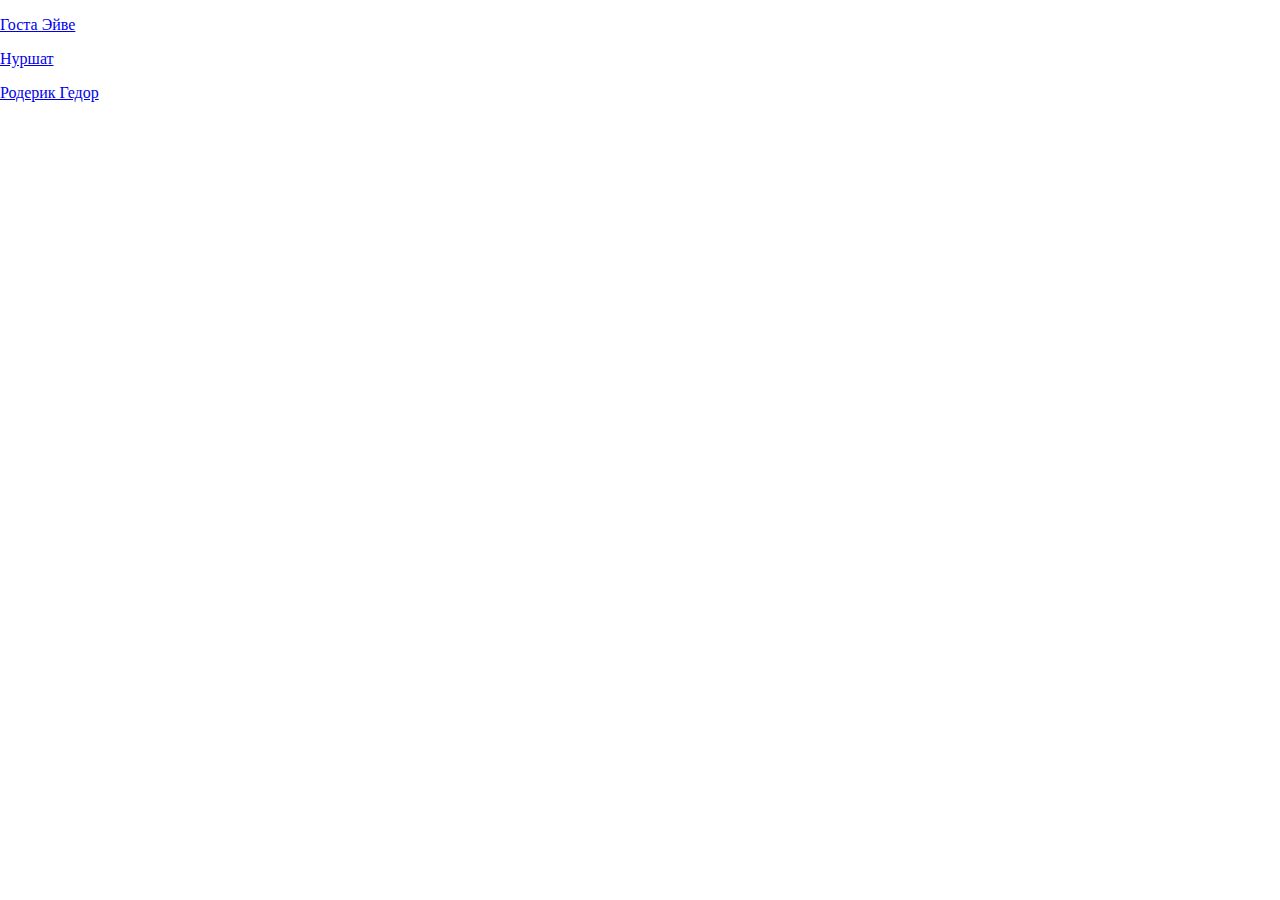
<file: index.html>
<!-- index.html -->
<!DOCTYPE html>
<html>
  <head>
    <meta charset="utf-8" />
    <title>DnD Cards</title>
    <script src="build/react.js"></script>
    <script src="build/react-dom.js"></script>
    <script src="build/browser.min.js"></script>
    <script src="build/jquery.min.js"></script>
    <script src="build/marked.min.js"></script>
    <link type="text/css" rel="stylesheet" href="css/card_print.css">
    <link rel="icon" href="favicon.ico" type="image/x-icon">
  </head>
  <body>
    <p><a href="druid.html">Госта Эйве</a></p>
    <p><a href="monk.html">Нуршат</a></p>
    <p><a href="bard.html">Родерик Гедор</a></p>
  </body>
</html>
</file>
<file: css/card_print.css>
@font-face {
	font-family: Forum;
	src: url("fonts/Forum-Regular.ttf") format("truetype");
}
@font-face {
	font-family: Ampir;
	src: url("fonts/Ampir Deco.ttf") format("truetype");
}
@font-face {
	font-family: Bernier;
	src: url("fonts/BERNIERShade-Regular.otf") format("opentype");
}
@font-face {
	font-family: Marta;
	src: url("fonts/Marta_Regular.otf") format("opentype");
}
@font-face {
	font-family: Aqua;
	src: url("fonts/ar_Aquaguy.otf") format("opentype");
}

body {
	margin:0;
	width: 0; 
        width: 100%;
}
.cards {
	width: 200mm;
}
.card {
    display: inline-block;
    vertical-align: top;
	font-family: Ampir; 
	height: 88mm;
	width: 63mm;
	background-size: 63mm ;
	padding: 2.2mm 2.2mm;
	box-sizing: border-box;
        border-bottom: 2px solid #fff;
	margin-right: 1px;
	position: relative;

}
.card.back {}
.title {
	font-size: 4mm;
	line-height: 4mm;
	padding: 0.5mm; 
	font-family: Bernier; 
	min-height: 5mm;
	border-radius: 2mm 2mm 0 0;
	text-align: center;
	box-sizing:border-box ;
	background-color: #FFF;
        background-image: url('../pics/paper-background.png');
}
.level {
	line-height: 0.85mm;
	font-size: 2.0mm;
	padding: 0.5mm; 
	font-family: Forum; 
	height: 2.1mm;
	text-align: center;
	box-sizing:border-box ;
	color: #FFF;

	background-color: #999;
}
.props {
	border: none;
	text-align: center;
	height: 15.5mm;
	width: 100%;
}
.prop {
	width: 50%;
	height: 7.9mm;
	float: left;
	box-sizing:border-box ;
}
.prop:first-child {
	border-right: 1px solid;
}
.prop + .prop {
	border-left: 1px solid;
}
.prop + .prop + .prop {
	border-left: none;
	border-right: 1px solid;
	border-top: 2px solid;
}
.prop + .prop + .prop + .prop {
	border-right: none;
	border-left: 1px solid;
}
.propName {
	line-height: 4mm;
        /*background-image: url('../pics/paper-background.png');*/
	font-size: 2.6mm;
	height: 4mm;
	background-color: #eee8aa;
	color: #000;
}
.propValue {
	line-height: 3.5mm;
        /*background-image: url('../pics/paper.png');*/
	font-size: 2.8mm;
	height: 4mm;
	background-color: #eee8aa;
}
.text {
	height: 56mm;
        background-image: url('../pics/paper.png');
	border-radius: 0 0 2mm 2mm ;
        font-family: Marta;
	box-sizing:border-box;
	position: relative;
	background-color: #fff;
	font-weight: normal;
}
.text.bigName {
	height: 52mm;
}
.text p {
	font-size: 2.3mm;
	line-height: 2.3mm;
	padding: 0 1.9mm; 
	margin: 0mm; 
	margin-top: 1.3mm; 	
	margin-bottom: 1.3mm; 
}

.text.small p{
    margin-top: 1mm;
    margin-bottom: 1mm;
}
.text p:first-child {
	margin-top: 2.7mm; 	
}
.text p:last-child {
	margin-bottom: 2.0mm; 	
}

.higherLevels {
    position: absolute;
    bottom: 0px;
    width: 100%;
}
 p.first {
	margin-top: 2.0mm; 	
}
.higherLevels p:last-child {
	margin-bottom: 2.0mm; 	
}
.footer {
	line-height: 7mm;
	font-size: 3.7mm;
	height: 7mm;
	color: #FFF;
}

.card .number {
    position: absolute;
    bottom: 13px;
    left: 25px;
    font-weight: bold;
    font-size: 60px;
    width: 35px;
    text-align: center;
}
.card .number2 {
    -moz-transform: rotate(180deg); /* Для Firefox */
    -ms-transform: rotate(180deg); /* Для IE */
    -webkit-transform: rotate(180deg); /* Для Safari, Chrome, iOS */
    -o-transform: rotate(180deg); /* Для Opera */
    transform: rotate(180deg);

    position: absolute;
    font-weight: bold;
    font-size: 60px;
    width: 35px;
    text-align: center;

    top: 13px;
    right: 25px;
}
</file>
